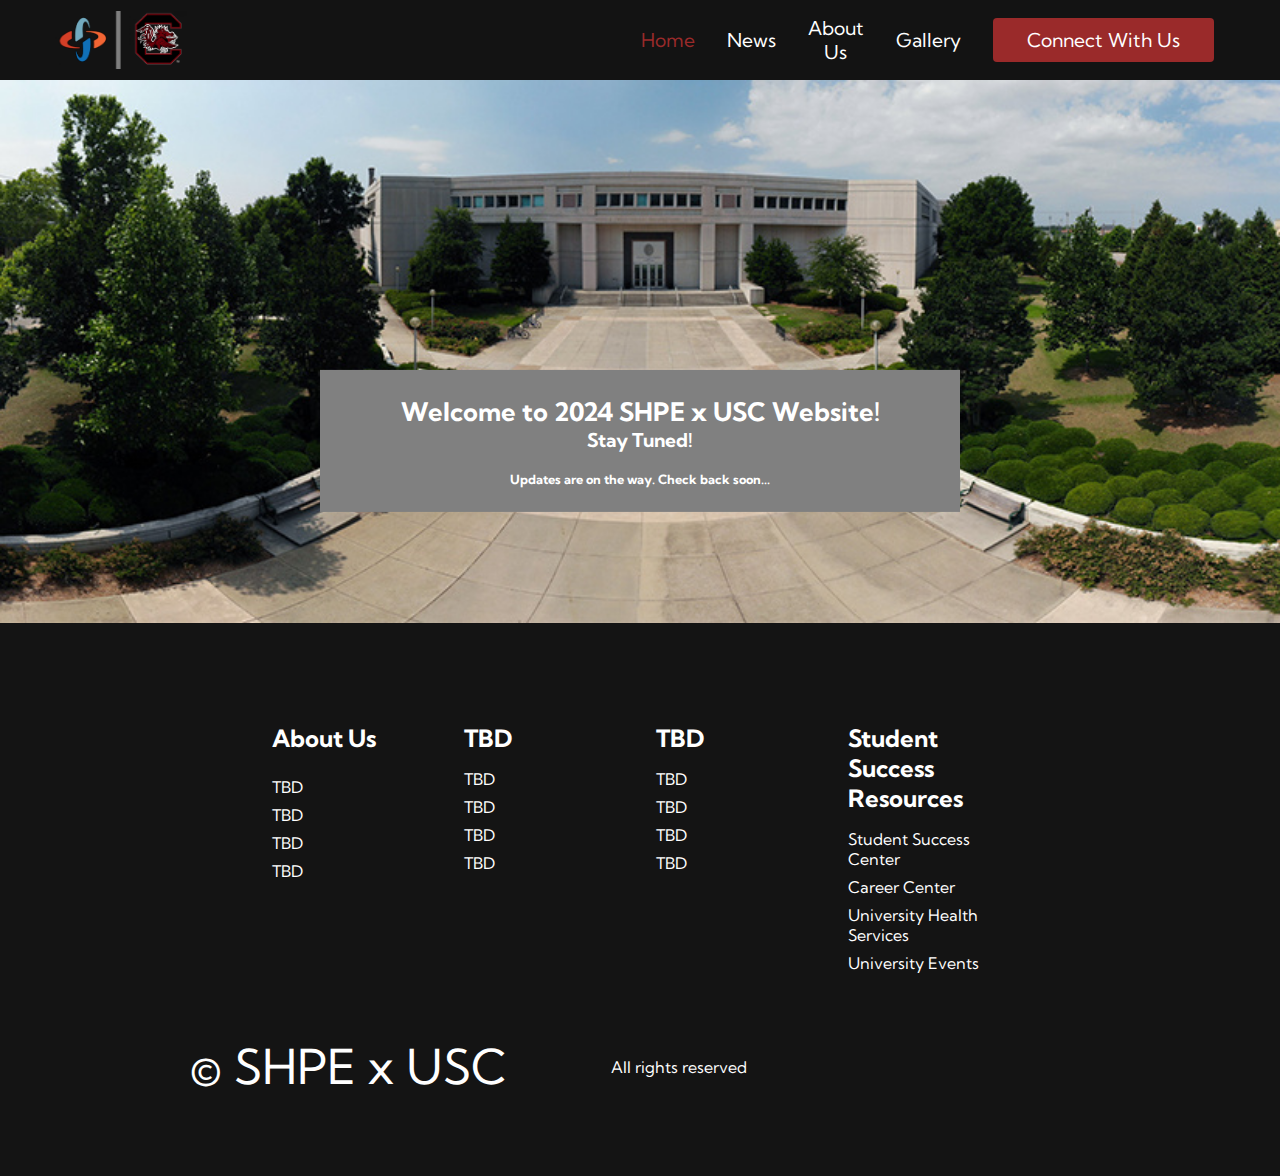
<file: index.html>
<!-------------------------------------->
<!--         SHPE USC Website         -->
<!--                                  -->
<!-- Created By: Pushpendra Shekhawat -->
<!--      Copyright @ 07/31/2024      -->
<!-------------------------------------->

<!DOCTYPE html>
<html lang="en">
<head>
    <meta charset="UTF-8">
    <meta name="viewport" content="width=device-width, initial-scale=1.0">
    <title>🐬 🐔 | SHPE USCarolina</title>
    <link rel="stylesheet" href="./styles/index_styles.css">
    <link rel="stylesheet" href="https://use.fontawesome.com/releases/v5.14.0/css/all.css"
      integrity="sha384-HzLeBuhoNPvSl5KYnjx0BT+WB0QEEqLprO+NBkkk5gbc67FTaL7XIGa2w1L0Xbgc"
      crossorigin="anonymous"/>
    <link href="https://fonts.googleapis.com/css2?family=Kumbh+Sans:wght@400;700&display=swap"
      rel="stylesheet"/>
</head>
<body>
    <!-- Navigation Bar and Menu Section -->
    <nav class="navbar">
        <div class="navbar__container">
            <a href="./" id="navbar__logo">
            <img src="./images/logo.png"></a>
            <div class="navbar__toggle" id="mobile-menu">
                <span class="bar"></span>
                <span class="bar"></span>
                <span class="bar"></span>
            </div>
            <ul class="navbar__menu">
                <li class="navbar__item">
                    <a href="/index.html" class="navbarcurrent__links"> Home </a>
                </li>
                <li class="navbar__item">
                    <a href="/news.html" class="navbar__links"> News </a>
                </li>
                <li class="navbar__item">
                    <a href="/aboutus.html" class="navbar__links"> About Us </a>
                </li>
                <li class="navbar__item">
                    <a href="/gallery.html" class="navbar__links"> Gallery </a>
                </li>
                <li class="navbar__btn">
                    <a href="/" class="button"> Connect With Us</a>
                </li>
            </ul>
        </div>
    </nav>
    <script src="app.js"></script>
    <!-- Main Section -->
    <div class="main">
        <div class="main__img--container">
            <div class="image__box">
              <img src="./images/swgn_day.jpg" id="main__img">
              <div class="box__content_grey">
                <h1>Welcome to 2024 SHPE x USC Website!</h1>
                <h2>Stay Tuned!</h2>
                <h3>&nbsp;</h3>
                <h4>Updates are on the way. Check back soon...</h4>
              </div>
            </div>
        </div>
    </div>
    <!-- Footer Section -->
    <div class="footer__container">
        <div class="footer__links">
          <div class="footer__link--wrapper">
            <div class="footer__link--items">
              <h2>About Us</h2>
                <a href="/"></a>
                <a href="/">TBD</a>
                <a href="/">TBD</a>
                <a href="/">TBD</a>
                <a href="/">TBD</a>
            </div>
            <div class="footer__link--items">
              <h2>TBD</h2>
                <a href="/">TBD</a>
                <a href="/">TBD</a>
                <a href="/">TBD</a>
                <a href="/">TBD</a>
            </div>
          </div>
          <div class="footer__link--wrapper">
            <div class="footer__link--items">
              <h2>TBD</h2>
              <a href="/">TBD</a>
              <a href="/">TBD</a>
              <a href="/">TBD</a>
              <a href="/">TBD</a>
            </div>
            <div class="footer__link--items">
              <h2>Student Success Resources</h2>
              <a href="https://sc.edu/about/offices_and_divisions/student_success_center/index.php">Student Success Center</a> 
              <a href="https://sc.edu/about/offices_and_divisions/career_center/index.php">Career Center</a>
              <a href="https://sc.edu/about/offices_and_divisions/health_services/index.php">University Health Services</a>
              <a href="https://sc.edu/calendar/uofsc/welcome-events.php">University Events</a>
            </div>
          </div>
        </div>
        <section class="social__media">
          <div class="social__media--wrap">
            <div class="footer__logo">
              <a href="/" id="footer__logo"><i class=""></i>© SHPE x USC</a>
            </div>
            <p class="website__rights">All rights reserved</p>
            <div class="social__icons">
              <!--
              <a
                class="social__icon--link"
                href="/"
                target="_blank"
                aria-label="Facebook"
              >
                <i class="fab fa-facebook"></i>
              </a> -->
              <a
                class="social__icon--link"
                href="https://www.instagram.com/shpe_uscarolina/?hl=en"
                target="_blank"
                aria-label="Instagram"
              >
                <i class="fab fa-instagram"></i>
              </a>
              <!--
              <a
                class="social__icon--link"
                href="/"
                target="_blank"
                aria-label="Youtube"
              >
                <i class="fab fa-youtube"></i>
              </a>
              <a
                class="social__icon--link"
                href="/"
                target="_blank"
                aria-label="Twitter"
              >
                <i class="fab fa-twitter"></i>
              </a>
              <a
                class="social__icon--link"
                href="/"
                target="_blank"
                aria-label="LinkedIn"
              >
                <i class="fab fa-linkedin"></i>
              </a>
            -->
            </div>
          </div>
        </section>
      </div>
      <script src="app.js"></script>
    </body>
  </html>
</file>
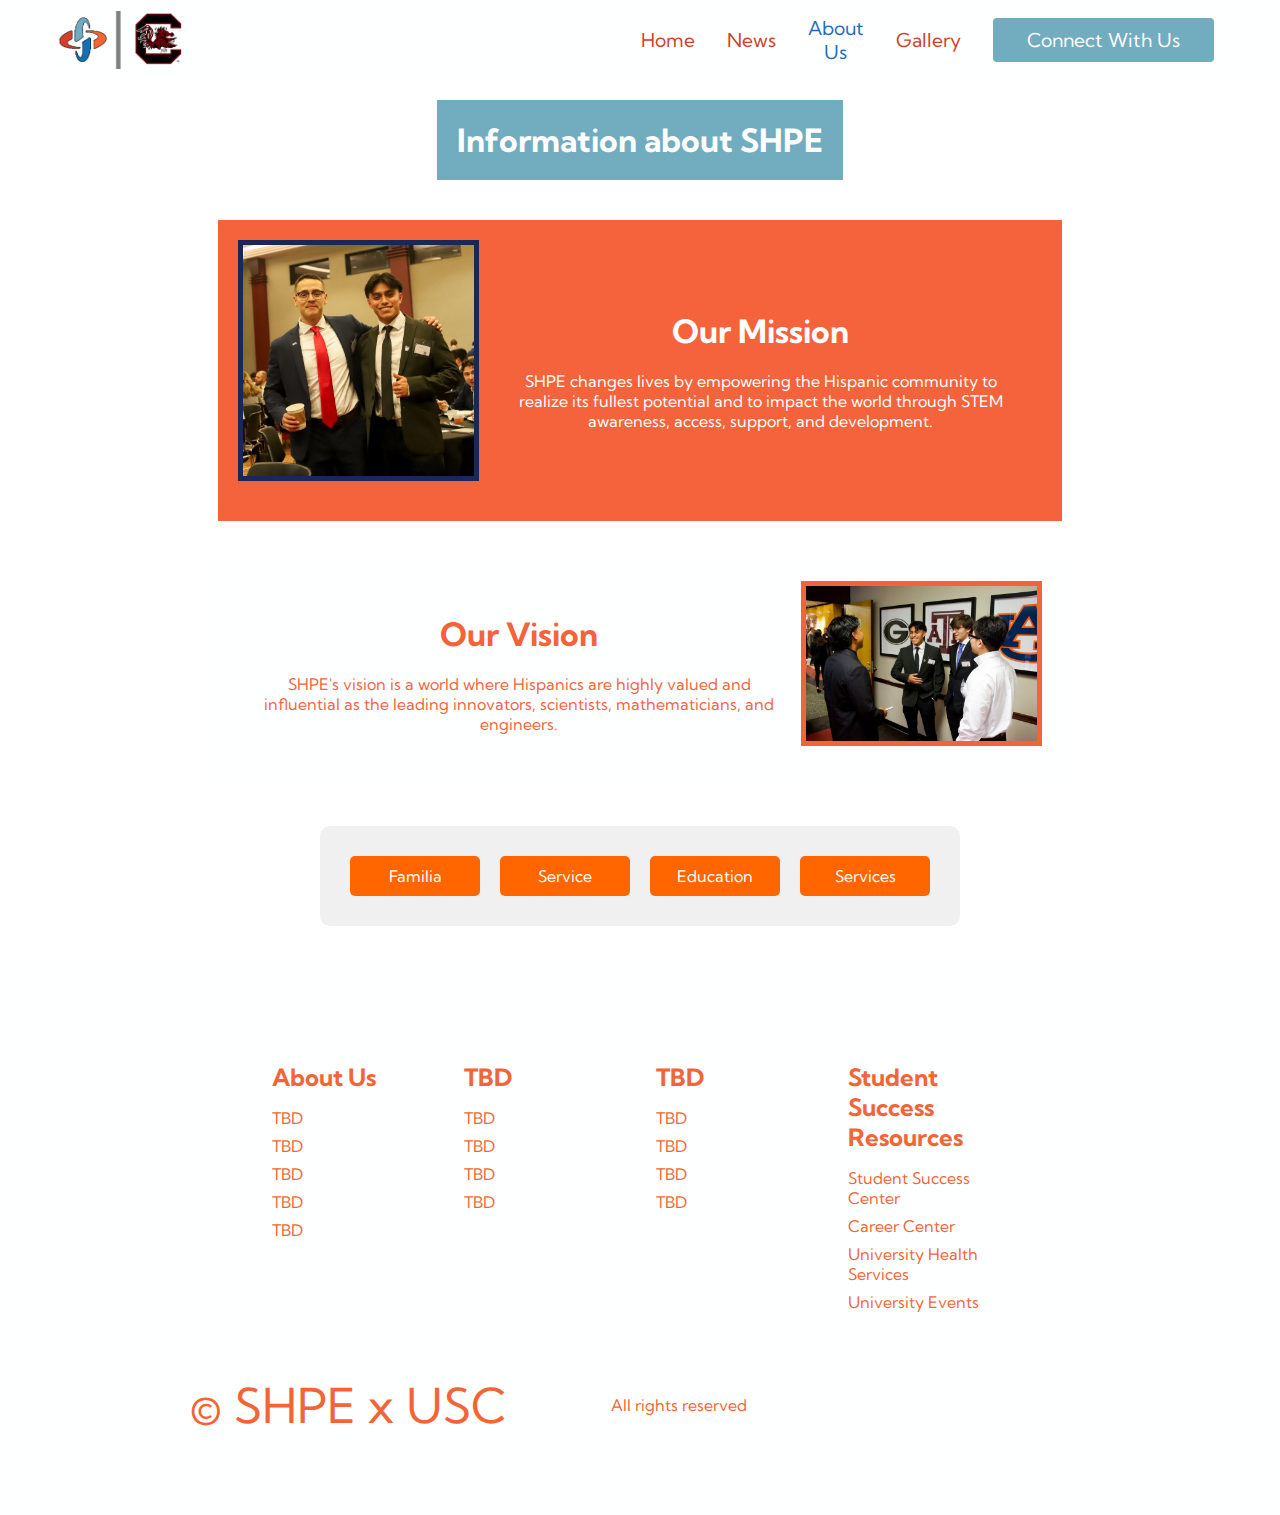
<file: aboutus.html>
<!-------------------------------------->
<!--         SHPE USC Website         -->
<!--                                  -->
<!-- Created By: Pushpendra Shekhawat -->
<!--      Copyright @ 07/31/2024      -->
<!-------------------------------------->

<!DOCTYPE html>
<html lang="en">
<head>
    <meta charset="UTF-8">
    <meta name="viewport" content="width=device-width, initial-scale=1.0">
    <title>🐬 🐔 | SHPE USCarolina</title>
    <link rel="stylesheet" href="./styles/aboutus_styles.css">
    <link rel="stylesheet" href="https://use.fontawesome.com/releases/v5.14.0/css/all.css"
      integrity="sha384-HzLeBuhoNPvSl5KYnjx0BT+WB0QEEqLprO+NBkkk5gbc67FTaL7XIGa2w1L0Xbgc"
      crossorigin="anonymous"/>
    <link href="https://fonts.googleapis.com/css2?family=Kumbh+Sans:wght@400;700&display=swap"
      rel="stylesheet"/>
</head>
<body class="background-image">
    <!-- Navigation Bar and Menu Section -->
    <nav class="navbar">
        <div class="navbar__container">
            <a href="https://pushpendrasshekhawat.github.io/SHPEUSCdemo.github.io/" id="navbar__logo">
            <img src="./images/logo_white.png"></a>
            <div class="navbar__toggle" id="mobile-menu">
                <span class="bar"></span>
                <span class="bar"></span>
                <span class="bar"></span>
            </div>
            <ul class="navbar__menu">
                <li class="navbar__current">
                    <a href="/index.html" class="navbar__links"> Home </a>
                </li>
                <li class="navbar__item">
                    <a href="/news.html" class="navbar__links"> News </a>
                </li>
                <li class="navbar__item">
                    <a href="/aboutus.html" class="navbarcurrent__links"> About Us </a>
                </li>
                <li class="navbar__item">
                    <a href="/gallery.html" class="navbar__links"> Gallery </a>
                </li>
                <li class="navbar__btn">
                    <a href="/" class="button"> Connect With Us</a>
                </li>
            </ul>
        </div>
    </nav>
    <script src="app.js"></script>
    <!-- Main Section -->
    <div class="main clearfix">
      <div class="box__content_dark_blue">
          <h1 class="centered">Information about SHPE</h1>
      </div>
      <div class="box__content_orange">
          <div class="box__content_inner">
              <img src="./images/mission.jpg" alt="Mission Image">
              <div class="text-content">
                  <h1 class="centered">Our Mission</h1>
                  <p>SHPE changes lives by empowering the Hispanic community to
                     realize its fullest potential and to impact the world through STEM
                     awareness, access, support, and development.
              </div>
          </div>
      </div>
      <div class="box__content_white alternate">
        <div class="box__content_inner">
            <div class="text-content">
                <h1 class="centered">Our Vision</h1>
                <p>SHPE's vision is a world where Hispanics are highly valued and
                   influential as the leading innovators, scientists, mathematicians, and
                   engineers.</p>
            </div>
            <img src="./images/vision.jpg" alt="Vision Image">
        </div>
      </div>
      <div class="box__content_links">
        <div class="clickable" id="clickable1">Familia</div>
        <div class="content" id="content1">
            <p>We take responsibility for our collective strength and passion by developing communities, building a diverse and inclusive membership, and challenging each other to be our best.</p>
        </div>
        <div class="clickable" id="clickable2">Service</div>
        <div class="content" id="content2">
            <p>Content for Service</p>
        </div>
        <div class="clickable" id="clickable3">Education</div>
        <div class="content" id="content3">
            <p>Content for Education</p>
        </div>
        <div class="clickable" id="clickable4">Services</div>
        <div class="content" id="content4">
            <p>Content for Services</p>
        </div>
      </div>
    </div>
    <!-- Footer Section -->
    <div class="footer__container">
        <div class="footer__links">
          <div class="footer__link--wrapper">
            <div class="footer__link--items">
              <h2>About Us</h2>
                <a href="/">TBD</a>
                <a href="/">TBD</a>
                <a href="/">TBD</a>
                <a href="/">TBD</a>
                <a href="/">TBD</a>
            </div>
            <div class="footer__link--items">
              <h2>TBD</h2>
                <a href="/">TBD</a>
                <a href="/">TBD</a>
                <a href="/">TBD</a>
                <a href="/">TBD</a>
            </div>
          </div>
          <div class="footer__link--wrapper">
            <div class="footer__link--items">
              <h2>TBD</h2>
              <a href="/">TBD</a>
              <a href="/">TBD</a>
              <a href="/">TBD</a>
              <a href="/">TBD</a>
            </div>
            <div class="footer__link--items">
              <h2>Student Success Resources</h2>
              <a href="https://sc.edu/about/offices_and_divisions/student_success_center/index.php">Student Success Center</a> 
              <a href="https://sc.edu/about/offices_and_divisions/career_center/index.php">Career Center</a>
              <a href="https://sc.edu/about/offices_and_divisions/health_services/index.php">University Health Services</a>
              <a href="https://sc.edu/calendar/uofsc/welcome-events.php">University Events</a>
            </div>
          </div>
        </div>
        <section class="social__media">
          <div class="social__media--wrap">
            <div class="footer__logo">
              <a href="/" id="footer__logo"><i class=""></i>© SHPE x USC</a>
            </div>
            <p class="website__rights">All rights reserved</p>
            <div class="social__icons">
              <a
                class="social__icon--link"
                href="https://www.instagram.com/shpe_uscarolina/?hl=en"
                target="_blank"
                aria-label="Instagram"
              >
                <i class="fab fa-instagram"></i>
              </a>
            </div>
          </div>
        </section>
      </div>
      <script src="app.js"></script>
    </body>
  </html>
</file>
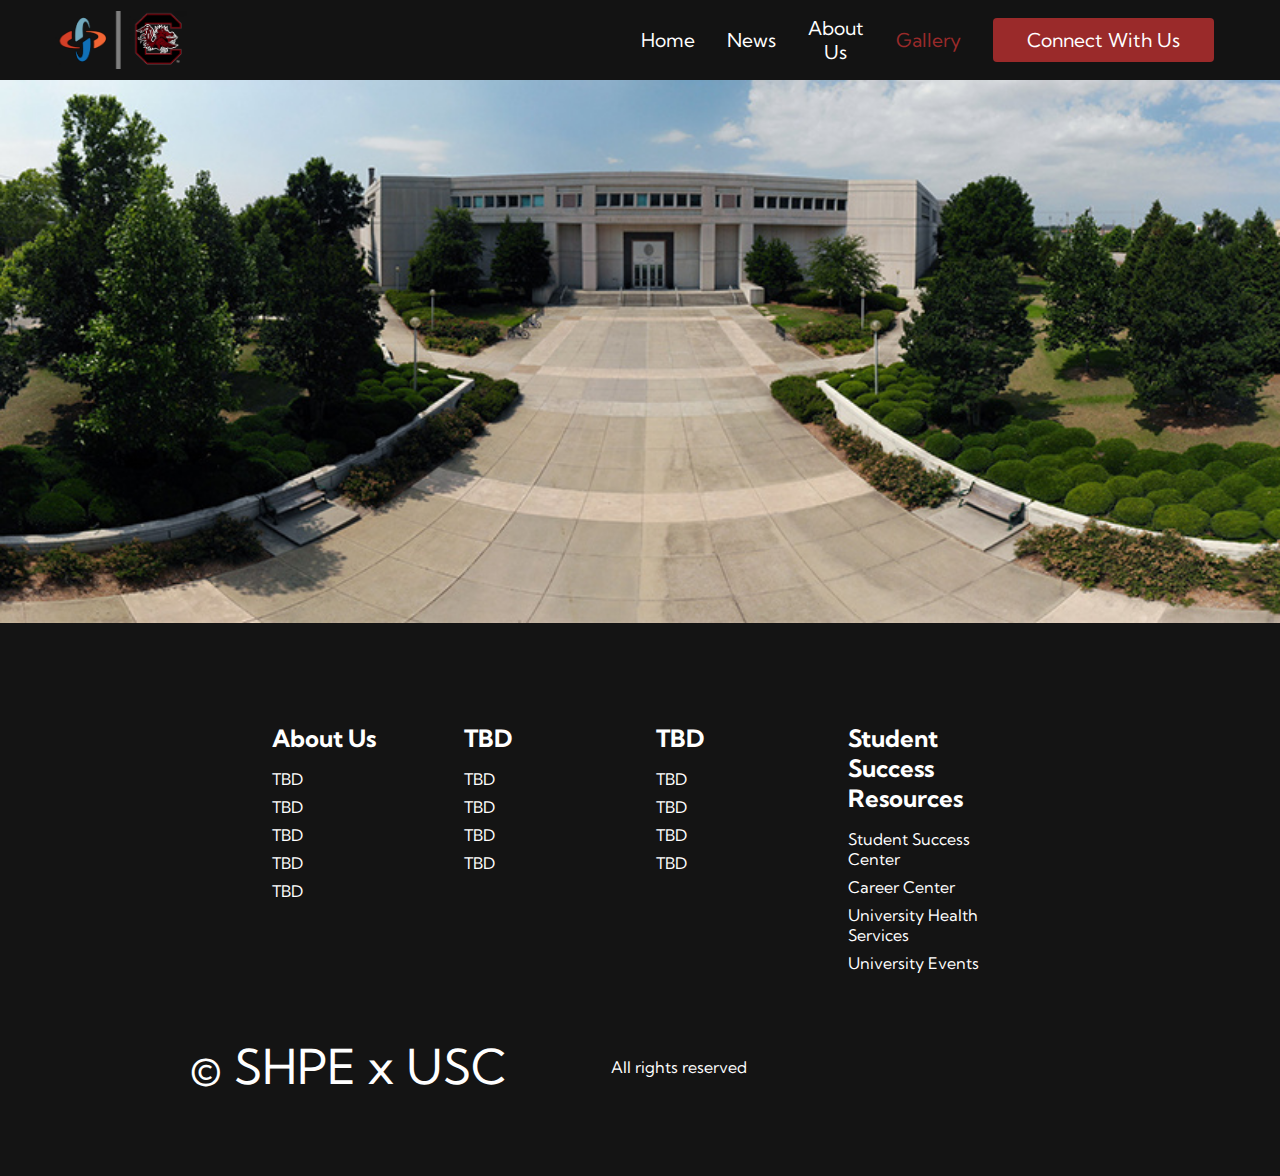
<file: gallery.html>
<!-------------------------------------->
<!--         SHPE USC Website         -->
<!--                                  -->
<!-- Created By: Pushpendra Shekhawat -->
<!--      Copyright @ 07/31/2024      -->
<!-------------------------------------->

<!DOCTYPE html>
<html lang="en">
<head>
    <meta charset="UTF-8">
    <meta name="viewport" content="width=device-width, initial-scale=1.0">
    <title>🐬 🐔 | SHPE USCarolina</title>
    <link rel="stylesheet" href="./styles/gallery_styles.css">
    <link rel="stylesheet" href="https://use.fontawesome.com/releases/v5.14.0/css/all.css"
      integrity="sha384-HzLeBuhoNPvSl5KYnjx0BT+WB0QEEqLprO+NBkkk5gbc67FTaL7XIGa2w1L0Xbgc"
      crossorigin="anonymous"/>
    <link href="https://fonts.googleapis.com/css2?family=Kumbh+Sans:wght@400;700&display=swap"
      rel="stylesheet"/>
</head>
<body>
    <!-- Navigation Bar and Menu Section -->
    <nav class="navbar">
        <div class="navbar__container">
            <a href="https://pushpendrasshekhawat.github.io/SHPEUSCdemo.github.io/" id="navbar__logo">
            <img src="./images/logo.png"></a>
            <div class="navbar__toggle" id="mobile-menu">
                <span class="bar"></span>
                <span class="bar"></span>
                <span class="bar"></span>
            </div>
            <ul class="navbar__menu">
                <li class="navbar__item">
                    <a href="/index.html" class="navbar__links"> Home </a>
                </li>
                <li class="navbar__item">
                    <a href="/news.html" class="navbar__links"> News </a>
                </li>
                <li class="navbar__item">
                    <a href="/aboutus.html" class="navbar__links"> About Us </a>
                </li>
                <li class="navbar__item">
                    <a href="/gallery.html" class="navbarcurrent__links"> Gallery </a>
                </li>
                <li class="navbar__btn">
                    <a href="/" class="button"> Connect With Us</a>
                </li>
            </ul>
        </div>
    </nav>
    <script src="app.js"></script>
    <!-- Main Section -->
    <div class="main">
        <div class="main__img--container">
            <img src="./images/swgn_day.jpg" id="main__img">
        </div>
    </div>
    <!-- Footer Section -->
    <div class="footer__container">
        <div class="footer__links">
          <div class="footer__link--wrapper">
            <div class="footer__link--items">
              <h2>About Us</h2>
                <a href="/">TBD</a>
                <a href="/">TBD</a>
                <a href="/">TBD</a>
                <a href="/">TBD</a>
                <a href="/">TBD</a>
            </div>
            <div class="footer__link--items">
              <h2>TBD</h2>
                <a href="/">TBD</a>
                <a href="/">TBD</a>
                <a href="/">TBD</a>
                <a href="/">TBD</a>
            </div>
          </div>
          <div class="footer__link--wrapper">
            <div class="footer__link--items">
              <h2>TBD</h2>
              <a href="/">TBD</a>
              <a href="/">TBD</a>
              <a href="/">TBD</a>
              <a href="/">TBD</a>
            </div>
            <div class="footer__link--items">
              <h2>Student Success Resources</h2>
              <a href="https://sc.edu/about/offices_and_divisions/student_success_center/index.php">Student Success Center</a> 
              <a href="https://sc.edu/about/offices_and_divisions/career_center/index.php">Career Center</a>
              <a href="https://sc.edu/about/offices_and_divisions/health_services/index.php">University Health Services</a>
              <a href="https://sc.edu/calendar/uofsc/welcome-events.php">University Events</a>
            </div>
          </div>
        </div>
        <section class="social__media">
          <div class="social__media--wrap">
            <div class="footer__logo">
              <a href="/" id="footer__logo"><i class=""></i>© SHPE x USC</a>
            </div>
            <p class="website__rights">All rights reserved</p>
            <div class="social__icons">
              <!--
              <a
                class="social__icon--link"
                href="/"
                target="_blank"
                aria-label="Facebook"
              >
                <i class="fab fa-facebook"></i>
              </a> -->
              <a
                class="social__icon--link"
                href="https://www.instagram.com/shpe_uscarolina/?hl=en"
                target="_blank"
                aria-label="Instagram"
              >
                <i class="fab fa-instagram"></i>
              </a>
              <!--
              <a
                class="social__icon--link"
                href="/"
                target="_blank"
                aria-label="Youtube"
              >
                <i class="fab fa-youtube"></i>
              </a>
              <a
                class="social__icon--link"
                href="/"
                target="_blank"
                aria-label="Twitter"
              >
                <i class="fab fa-twitter"></i>
              </a>
              <a
                class="social__icon--link"
                href="/"
                target="_blank"
                aria-label="LinkedIn"
              >
                <i class="fab fa-linkedin"></i>
              </a>
              -->
            </div>
          </div>
        </section>
      </div>
      <script src="app.js"></script>
    </body>
  </html>
</file>
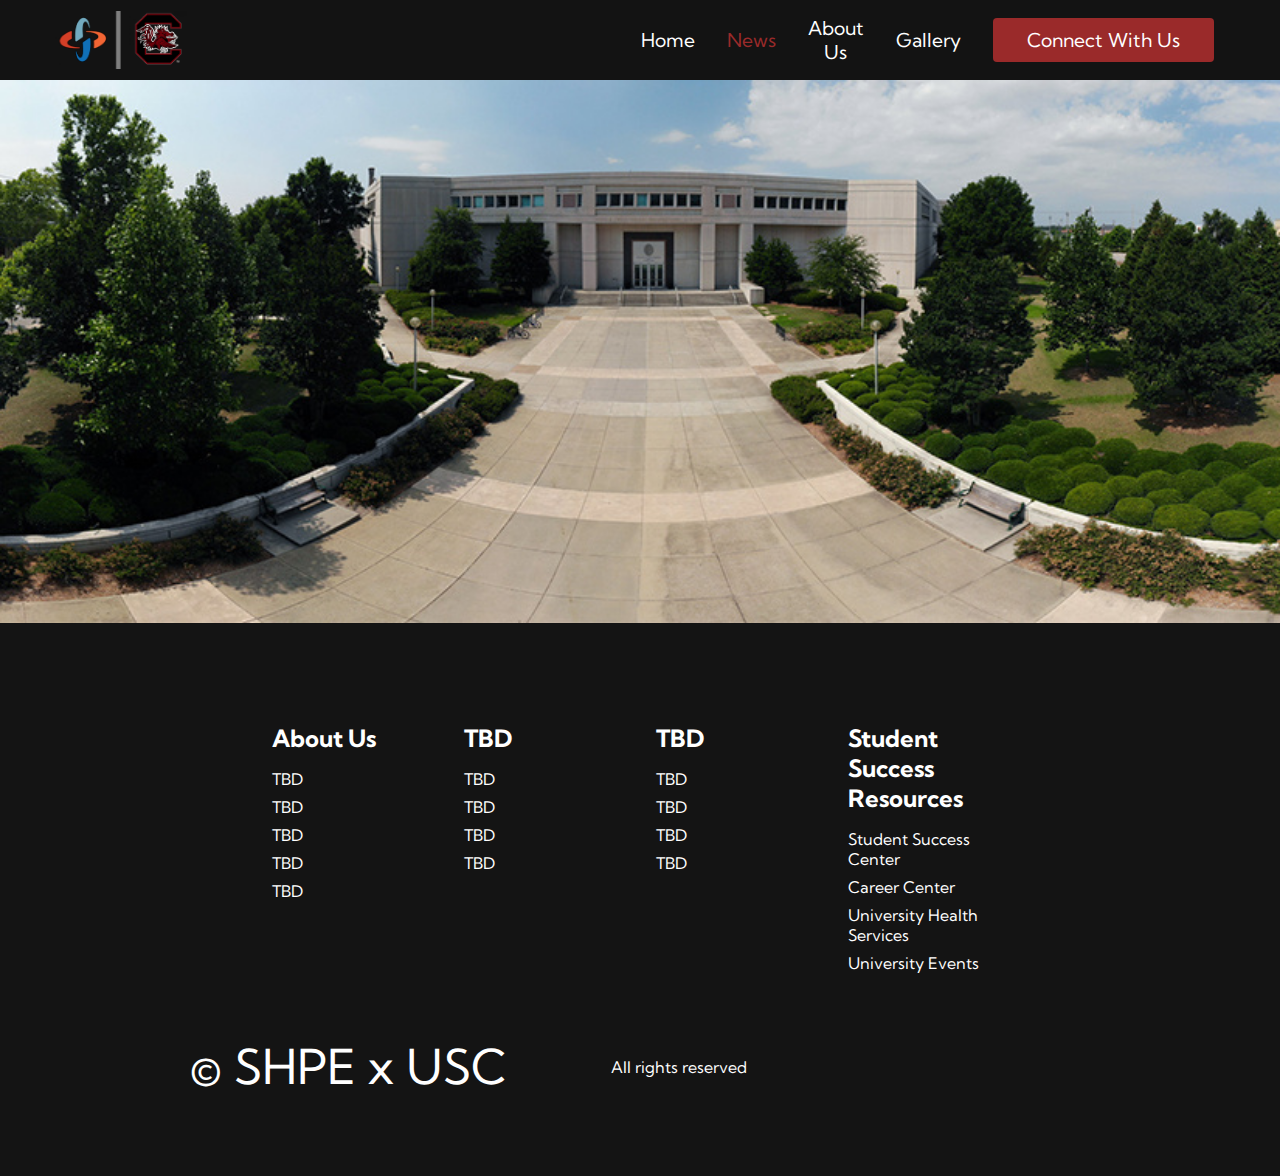
<file: news.html>
<!-------------------------------------->
<!--         SHPE USC Website         -->
<!--                                  -->
<!-- Created By: Pushpendra Shekhawat -->
<!--      Copyright @ 07/31/2024      -->
<!-------------------------------------->

<!DOCTYPE html>
<html lang="en">
<head>
    <meta charset="UTF-8">
    <meta name="viewport" content="width=device-width, initial-scale=1.0">
    <title>🐬 🐔 | SHPE USCarolina</title>
    <link rel="stylesheet" href="./styles/news_styles.css">
    <link rel="stylesheet" href="https://use.fontawesome.com/releases/v5.14.0/css/all.css"
      integrity="sha384-HzLeBuhoNPvSl5KYnjx0BT+WB0QEEqLprO+NBkkk5gbc67FTaL7XIGa2w1L0Xbgc"
      crossorigin="anonymous"/>
    <link href="https://fonts.googleapis.com/css2?family=Kumbh+Sans:wght@400;700&display=swap"
      rel="stylesheet"/>
</head>
<body>
    <!-- Navigation Bar and Menu Section -->
    <nav class="navbar">
        <div class="navbar__container">
            <a href="https://pushpendrasshekhawat.github.io/SHPEUSCdemo.github.io/" id="navbar__logo">
            <img src="./images/logo.png"></a>
            <div class="navbar__toggle" id="mobile-menu">
                <span class="bar"></span>
                <span class="bar"></span>
                <span class="bar"></span>
            </div>
            <ul class="navbar__menu">
                <li class="navbar__item">
                    <a href="/index.html" class="navbar__links"> Home </a>
                </li>
                <li class="navbar__item">
                    <a href="/news.html" class="navbarcurrent__links"> News </a>
                </li>
                <li class="navbar__item">
                    <a href="/aboutus.html" class="navbar__links"> About Us </a>
                </li>
                <li class="navbar__item">
                    <a href="/gallery.html" class="navbar__links"> Gallery </a>
                </li>
                <li class="navbar__btn">
                    <a href="/" class="button"> Connect With Us</a>
                </li>
            </ul>
        </div>
    </nav>
    <script src="app.js"></script>
    <!-- Main Section -->
    <div class="main">
        <div class="main__img--container">
            <img src="./images/swgn_day.jpg" id="main__img">
        </div>
    </div>
    <!-- Footer Section -->
    <div class="footer__container">
        <div class="footer__links">
          <div class="footer__link--wrapper">
            <div class="footer__link--items">
              <h2>About Us</h2>
                <a href="/">TBD</a>
                <a href="/">TBD</a>
                <a href="/">TBD</a>
                <a href="/">TBD</a>
                <a href="/">TBD</a>
            </div>
            <div class="footer__link--items">
              <h2>TBD</h2>
                <a href="/">TBD</a>
                <a href="/">TBD</a>
                <a href="/">TBD</a>
                <a href="/">TBD</a>
            </div>
          </div>
          <div class="footer__link--wrapper">
            <div class="footer__link--items">
              <h2>TBD</h2>
              <a href="/">TBD</a>
              <a href="/">TBD</a>
              <a href="/">TBD</a>
              <a href="/">TBD</a>
            </div>
            <div class="footer__link--items">
              <h2>Student Success Resources</h2>
              <a href="https://sc.edu/about/offices_and_divisions/student_success_center/index.php">Student Success Center</a> 
              <a href="https://sc.edu/about/offices_and_divisions/career_center/index.php">Career Center</a>
              <a href="https://sc.edu/about/offices_and_divisions/health_services/index.php">University Health Services</a>
              <a href="https://sc.edu/calendar/uofsc/welcome-events.php">University Events</a>
            </div>
          </div>
        </div>
        <section class="social__media">
          <div class="social__media--wrap">
            <div class="footer__logo">
              <a href="/" id="footer__logo"><i class=""></i>© SHPE x USC</a>
            </div>
            <p class="website__rights">All rights reserved</p>
            <div class="social__icons">
              <!--
              <a
                class="social__icon--link"
                href="/"
                target="_blank"
                aria-label="Facebook"
              >
                <i class="fab fa-facebook"></i>
              </a> -->
              <a
                class="social__icon--link"
                href="https://www.instagram.com/shpe_uscarolina/?hl=en"
                target="_blank"
                aria-label="Instagram"
              >
                <i class="fab fa-instagram"></i>
              </a>
              <!--
              <a
                class="social__icon--link"
                href="/"
                target="_blank"
                aria-label="Youtube"
              >
                <i class="fab fa-youtube"></i>
              </a>
              <a
                class="social__icon--link"
                href="/"
                target="_blank"
                aria-label="Twitter"
              >
                <i class="fab fa-twitter"></i>
              </a>
              <a
                class="social__icon--link"
                href="/"
                target="_blank"
                aria-label="LinkedIn"
              >
                <i class="fab fa-linkedin"></i>
              </a>
              -->
            </div>
          </div>
        </section>
      </div>
      <script src="app.js"></script>
    </body>
  </html>
</file>
<file: styles/index_styles.css>
/***         SHPE USC Website         ***/
/***                                  ***/
/*** Created By: Pushpendra Shekhawat ***/
/***      Copyright @ 07/31/2024      ***/

* {
    box-sizing: border-box;
    margin: 0;
    padding: 0;
    font-family: 'Kumbh Sans', sans-serif;
  }
  
  .navbar {
    background: #131313;
    height: 80px;
    display: flex;
    justify-content: center;
    align-items: center;
    font-size: 1.2rem;
    position: sticky;
    top: 0;
    z-index: 999;
  }
  
  .navbar__container {
    display: flex;
    justify-content: space-between;
    height: 80px;
    z-index: 1;
    width: 100%;
    max-width: 1300px;
    margin-right: auto;
    margin-left: auto;
    padding-right: 50px;
    padding-left: 50px;
  }
  
  #navbar__logo {
    background-color: #9a2a2a;
    background-image: linear-gradient(to top, #ffffff 0%, #ffb199 100%);
    background-size: 1px;
    img {
        max-width: 85%;
        max-height: 85%;
    }
    -webkit-background-clip: text;
    -moz-background-clip: text;
    background-clip: text;
    -webkit-text-fill-color: transparent;
    -moz-text-fill-color: transparent;
    display: flex;
    align-items: center;
    cursor: pointer;
    text-decoration: none;
    font-size: 2rem;
    
  }
  
  .fa-gem {
    margin-right: 0.5rem;
  }
  
  .navbar__menu {
    display: flex;
    align-items: center;
    list-style: none;
    text-align: center;
  }

  .navbar__item {
    height: 80px;
  }
  
  .navbar__links {
    color: #fff;
    display: flex;
    align-items: center;
    justify-content: center;
    text-decoration: none;
    padding: 0 1rem;
    height: 100%;
  }

  .navbarcurrent__links {
    color: #9a2a2a;
    display: flex;
    align-items: center;
    justify-content: center;
    text-decoration: none;
    padding: 0 1rem;
    height: 100%;
  }
  
  .navbar__btn {
    display: flex;
    justify-content: center;
    align-items: center;
    padding: 0 1rem;
    width: 100%;
  }
  
  .button {
    display: flex;
    justify-content: center;
    align-items: center;
    text-decoration: none;
    padding: 10px 20px;
    height: 100%;
    width: 100%;
    border: none;
    outline: none;
    border-radius: 4px;
    background: #9a2a2a;
    color: #fff;
  }
  
  .button:hover {
    background: #131313;
    color: #9a2a2a;
    transition: all 0.3s ease;
  }
  
  .navbar__links:hover {
    color: #9a2a2a;
    transition: all 0.3s ease;
  }

  .navbarcurrent__links:hover {
    color: #808080;
    transition: all 0.3s ease;
  }
  
  @media screen and (max-width: 960px) {
    .navbar__container {
      display: flex;
      justify-content: space-between;
      height: 80px;
      z-index: 1;
      width: 100%;
      max-width: 1300px;
      padding: 0;
    }
  
    .navbar__menu {
      display: grid;
      grid-template-columns: auto;
      margin: 0;
      width: 100%;
      position: absolute;
      top: -1000px;
      opacity: 1;
      transition: all 0.5s ease;
      height: 50vh;
      z-index: -1;
    }
  
    .navbar__menu.active {
      background: #131313;
      top: 100%;
      opacity: 1;
      transition: all 0.5s ease;
      z-index: 99;
      height: auto;
      font-size: 1.6rem;
    }
  
    #navbar__logo {
      padding-left: 25px;
    }
  
    .navbar__toggle .bar {
      width: 25px;
      height: 3px;
      margin: 5px auto;
      transition: all 0.3s ease-in-out;
      background: #fff;
    }
  
    .navbar__item {
      width: 100%;
    }
  
    .navbar__links {
      text-align: center;
      padding: 2rem;
      width: 100%;
      display: table;
    }
  
    .navbar__btn {
      padding-bottom: 2rem;
    }
  
    .button {
      display: flex;
      justify-content: center;
      align-items: center;
      width: 80%;
      height: 80px;
      margin: 0;
    }
  
    #mobile-menu {
      position: absolute;
      top: 20%;
      right: 5%;
      transform: translate(5%, 20%);
    }
  
    .navbar__toggle .bar {
      display: block;
      cursor: pointer;
    }
  
    #mobile-menu.is-active .bar:nth-child(2) {
      opacity: 0;
    }
  
    #mobile-menu.is-active .bar:nth-child(1) {
      transform: translateY(8px) rotate(45deg);
    }
  
    #mobile-menu.is-active .bar:nth-child(3) {
      transform: translateY(-8px) rotate(-45deg);
    }
  }
  
  /* Main Content CSS */
  .main {
    background-color: #141414;
  }

  .main_aboutus {
    background-color: #1a2857;
  }

  .main__container {
    display: grid;
    grid-template-columns: 1fr 1fr;
    align-items: center;
    justify-self: center;
    margin: 0 auto;
    height: 90vh;
    background-color: #131313;
    z-index: 1;
    width: 100%;
    max-width: 1300px;
    padding-right: 50px;
    padding-left: 50px;
  }
  
  .main__content {
    color: #fff;
    width: 100%;
  }
  
  .main__content h1 {
    font-size: 4rem;
    background-color: #ff8177;
    background-image: linear-gradient(to top, #ff0844 0%, #ffb199 100%);
    background-size: 100%;
    -webkit-background-clip: text;
    -moz-background-clip: text;
    -webkit-text-fill-color: transparent;
    -moz-text-fill-color: transparent;
  }
  
  .main__content h2 {
    font-size: 4rem;
    margin-top: 10px;
    background-color: #ff8177;
    background-image: linear-gradient(-20deg, #b721ff 0%, #21d4fd 100%);
    background-size: 100%;
    -webkit-background-clip: text;
    -moz-background-clip: text;
    -webkit-text-fill-color: transparent;
    -moz-text-fill-color: transparent;
  }
  
  .main__content p {
    margin-top: 1rem;
    font-size: 2rem;
    font-weight: 700;
  }
  
  .main__btn {
    font-size: 1rem;
    background-image: linear-gradient(to top, #f77062 0%, #fe5196 100%);
    padding: 14px 32px;
    border: none;
    border-radius: 4px;
    color: #fff;
    margin-top: 2rem;
    cursor: pointer;
    position: relative;
    transition: all 0.35s;
    outline: none;
  }
  
  .main__btn a {
    position: relative;
    z-index: 2;
    color: #fff;
    text-decoration: none;
  }
  
  .main__btn:after {
    position: absolute;
    content: '';
    top: 0;
    left: 0;
    width: 0;
    height: 100%;
    background: #4837ff;
    transition: all 0.35s;
    border-radius: 4px;
  }
  
  .main__btn:hover {
    color: #fff;
  }
  
  .main__btn:hover:after {
    width: 100%;
  }
  
  .main__img--container {
    text-align: center;
    width: 100%;
    height: auto;
  }
  
  #main__img {
    height: 50%;
    width: 100%;
  }
  
  /* Mobile Responsive */
  @media screen and (max-width: 768px) {
    .main__container {
      display: grid;
      grid-template-columns: auto;
      align-items: center;
      justify-self: center;
      width: 100%;
      margin: 0 auto;
      height: 90vh;
    }
  
    .main__content {
      text-align: center;
      margin-bottom: 4rem;
    }
  
    .main__content h1 {
      font-size: 2.5rem;
      margin-top: 2rem;
    }
  
    .main__content h2 {
      font-size: 3rem;
    }
  
    .main__content p {
      margin-top: 1rem;
      font-size: 1.5rem;
    }
  }
  
  @media screen and (max-width: 480px) {
    .main__content h1 {
      font-size: 2rem;
      margin-top: 3rem;
    }
  
    .main__content h2 {
      font-size: 2rem;
    }
  
    .main__content p {
      margin-top: 2rem;
      font-size: 1.5rem;
    }
  
    .main__btn {
      padding: 12px 36px;
      margin: 2.5rem 0;
    }
  }

  /* Footer CSS */
  .footer__container {
    background-color: #141414;
    padding: 5rem 0;
    display: flex;
    flex-direction: column;
    justify-content: center;
    align-items: center;
  }
  
  #footer__logo {
    color: #fff;
    display: flex;
    align-items: left;
    cursor: pointer;
    text-decoration: none;
    font-size: 3rem;
  }
  #footer__logo:hover {
    color: #9a2a2a;
    transition: ease 0.3s;
  }
  
  .footer__links {
    width: 100%;
    max-width: 1000px;
    display: flex;
    justify-content: center;
  }
  
  .footer__link--wrapper {
    display: flex;
  }
  
  .footer__link--items {
    display: flex;
    flex-direction: column;
    align-items: flex-start;
    margin: 16px;
    text-align: left;
    width: 160px;
    box-sizing: border-box;
  }
  
  .footer__link--items h2 {
    margin-bottom: 16px;
  }
  
  .footer__link--items > h2 {
    color: #fff;
  }
  
  .footer__link--items a {
    color: #fff;
    text-decoration: none;
    margin-bottom: 0.5rem;
  }
  
  .footer__link--items a:hover {
    color: #9a2a2a;
    transition: 0.3s ease-out;
  }
  
  /* Social Icons */
  .social__icon--link {
    color: #fff;
    font-size: 24px;
  }

  .social__icon--link:hover {
    color: #9a2a2a;
    transition: 0.3s ease-out;
  }
  
  .social__media {
    max-width: 1000px;
    width: 100%;
  }
  
  .social__media--wrap {
    display: flex;
    justify-content: space-between;
    align-items: center;
    width: 90%;
    max-width: 1000px;
    margin: 40px auto 0 auto;
  }
  
  .social__icons {
    display: flex;
    justify-content: space-between;
    align-items: center;
    width: 240px;
  }
  
  .social__logo {
    color: #fff;
    justify-self: start;
    margin-left: 20px;
    cursor: pointer;
    text-decoration: none;
    font-size: 2rem;
    display: flex;
    align-items: center;
    margin-bottom: 16px;
  }
  
  .website__rights {
    color: #fff;
  }
  
  @media screen and (max-width: 820px) {
    .footer__links {
      padding-top: 2rem;
    }
  
    #footer__logo {
      margin-bottom: 2rem;
    }
  
    .website__rights {
      margin-bottom: 2rem;
    }
  
    .footer__link--wrapper {
      flex-direction: column;
    }
  
    .social__media--wrap {
      flex-direction: column;
    }
  }
  
  @media screen and (max-width: 480px) {
    .footer__link--items {
      margin: 0;
      padding: 10px;
      width: 100%;
    }
  }

  .image__box {
    position: relative;
  }

  .box__content_grey {
    position: absolute;
    top: 66%;
    left: 50%;
    transform: translate(-50%, -50%);
    color: white;
    text-align: center;
    background: #808080;
    padding: 2%;
    font-size: 1vw;
    width: 50%;
    size-adjust: auto;
  }
  .box__content_orange {
    position: absolute;
    top: 33%;
    left: 50%;
    transform: translate(-50%, -50%);
    color: white;
    text-align: center;
    background: #f5633c;
    padding: 2%;
    font-size: 1vw;
    width: 50%;
    size-adjust: auto;
  }
  .box__content_white {
    position: absolute;
    top: 67%;
    left: 50%;
    transform: translate(-50%, -50%);
    color: #f5633c;
    text-align: center;
    background: #f9faf5;
    padding: 2%;
    font-size: 1vw;
    width: 87.5%;
    size-adjust: auto;
  }
</file>
<file: styles/aboutus_styles.css>
/***         SHPE USC Website         ***/
/***                                  ***/
/*** Created By: Pushpendra Shekhawat ***/
/***      Copyright @ 07/31/2024      ***/

* {
  box-sizing: border-box;
  margin: 0;
  padding: 0;
  font-family: 'Kumbh Sans', sans-serif;
}

.navbar {
  background: #feffff;
  height: 80px;
  display: flex;
  justify-content: center;
  align-items: center;
  font-size: 1.2rem;
  position: sticky;
  top: 0;
  z-index: 999;
}

.navbar__container {
  display: flex;
  justify-content: space-between;
  height: 80px;
  width: 100%;
  max-width: 1300px;
  margin: 0 auto;
  padding: 0 50px;
}

#navbar__logo {
  background: linear-gradient(to top, #ffffff 0%, #ffb199 100%);
  background-size: 1px;
  -webkit-background-clip: text;
  -moz-background-clip: text;
  -webkit-text-fill-color: transparent;
  -moz-text-fill-color: transparent;
  display: flex;
  align-items: center;
  cursor: pointer;
  text-decoration: none;
  font-size: 2rem;
}

#navbar__logo img {
  max-width: 85%;
  max-height: 85%;
}

.fa-gem {
  margin-right: 0.5rem;
}

.navbar__menu {
  display: flex;
  align-items: center;
  list-style: none;
  text-align: center;
}

.navbar__item {
  height: 80px;
}

.navbar__links,
.navbarcurrent__links {
  display: flex;
  align-items: center;
  justify-content: center;
  text-decoration: none;
  padding: 0 1rem;
  height: 100%;
}

.navbar__links {
  color: #CF4129;
}

.navbarcurrent__links {
  color: #1F6DB8;
}

.navbar__btn {
  display: flex;
  justify-content: center;
  align-items: center;
  padding: 0 1rem;
  width: 100%;
}

.button {
  display: flex;
  justify-content: center;
  align-items: center;
  text-decoration: none;
  padding: 10px 20px;
  height: 100%;
  width: 100%;
  border: none;
  outline: none;
  border-radius: 4px;
  background: #72ADBF;
  color: #feffff;
  transition: all 0.3s ease;
}

.button:hover {
  background: #feffff;
  color: #72ADBF;
}

.navbar__links:hover,
.navbarcurrent__links:hover {
  transition: all 0.3s ease;
}

.navbar__links:hover {
  color: #1A2857;
}

.navbarcurrent__links:hover {
  color: #F36537;
}

@media screen and (max-width: 960px) {
  .navbar__container {
    padding: 0;
  }

  .navbar__menu {
    display: grid;
    grid-template-columns: auto;
    margin: 0;
    width: 100%;
    position: absolute;
    top: -1000px;
    opacity: 1;
    transition: all 0.5s ease;
    height: 50vh;
    z-index: -1;
  }

  .navbar__menu.active {
    background: #feffff;
    top: 100%;
    opacity: 1;
    z-index: 99;
    height: auto;
    font-size: 1.6rem;
  }

  #navbar__logo {
    padding-left: 25px;
  }

  .navbar__toggle .bar {
    width: 25px;
    height: 3px;
    margin: 5px auto;
    transition: all 0.3s ease-in-out;
    background: #F36537;
  }

  .navbar__item {
    width: 100%;
  }

  .navbar__links {
    text-align: center;
    padding: 2rem;
    width: 100%;
    display: table;
  }

  .navbar__btn {
    padding-bottom: 2rem;
  }

  .button {
    width: 80%;
    height: 80px;
    margin: 0;
  }

  #mobile-menu {
    position: absolute;
    top: 20%;
    right: 5%;
    transform: translate(5%, 20%);
  }

  .navbar__toggle .bar {
    display: block;
    cursor: pointer;
    color: #F36537;
  }

  #mobile-menu.is-active .bar:nth-child(2) {
    opacity: 0;
  }

  #mobile-menu.is-active .bar:nth-child(1) {
    transform: translateY(8px) rotate(45deg);
  }

  #mobile-menu.is-active .bar:nth-child(3) {
    transform: translateY(-8px) rotate(-45deg);
  }
}

/* Main Content CSS */
.main__container {
  display: grid;
  grid-template-columns: 1fr 1fr;
  align-items: center;
  justify-self: center;
  margin: 0 auto;
  height: auto;
  background-color: #131313;
  width: 100%;
  max-width: 1300px;
  padding: 0 50px;
}

.main__content {
  color: #fff;
  width: 100%;
}

.main__content h1,
.main__content h2 {
  font-size: 4rem;
  background-size: 100%;
  -webkit-background-clip: text;
  -moz-background-clip: text;
  -webkit-text-fill-color: transparent;
  -moz-text-fill-color: transparent;
}

.main__content h1 {
  background-image: linear-gradient(to top, #ff0844 0%, #ffb199 100%);
}

.main__content h2 {
  margin-top: 10px;
  background-image: linear-gradient(-20deg, #b721ff 0%, #21d4fd 100%);
}

.main__content p {
  margin-top: 1rem;
  font-size: 2rem;
  font-weight: 700;
}

.main__btn {
  font-size: 1rem;
  background-image: linear-gradient(to top, #f77062 0%, #fe5196 100%);
  padding: 14px 32px;
  border: none;
  border-radius: 4px;
  color: #fff;
  margin-top: 2rem;
  cursor: pointer;
  position: relative;
  transition: all 0.35s;
  outline: none;
}

.main__btn a {
  position: relative;
  z-index: 2;
  color: #fff;
  text-decoration: none;
}

.main__btn:after {
  position: absolute;
  content: '';
  top: 0;
  left: 0;
  width: 0;
  height: 100%;
  background: #4837ff;
  transition: all 0.35s;
  border-radius: 4px;
}

.main__btn:hover:after {
  width: 100%;
}

.main-img-container {
  position: fixed;
  top: 0;
  left: 0;
  width: 100%;
  height: 100%;
  z-index: -1;
}

.main-img-container img {
  width: 100%;
  height: 100%;
  object-fit: cover;
}

#main__img {
  height: 100%;
  width: 100%;
  display: grid;
  z-index: 999;
}

/* Mobile Responsive */
@media screen and (max-width: 768px) {
  .main__container {
    grid-template-columns: auto;
    height: 90vh;
  }

  .main__content {
    text-align: center;
    margin-bottom: 4rem;
  }

  .main__content h1 {
    font-size: 2.5rem;
    margin-top: 2rem;
  }

  .main__content h2 {
    font-size: 3rem;
  }

  .main__content p {
    font-size: 1.5rem;
  }
}

@media screen and (max-width: 480px) {
  .main__content h1 {
    font-size: 2rem;
    margin-top: 3rem;
  }

  .main__content h2 {
    font-size: 2rem;
  }

  .main__content p {
    font-size: 1.5rem;
  }

  .main__btn {
    padding: 12px 36px;
    margin: 2.5rem 0;
  }
}

/* Footer CSS */
.footer__container {
  background-color: #feffff;
  padding: 5rem 0;
  display: flex;
  flex-direction: column;
  justify-content: center;
  align-items: center;
}

#footer__logo {
  color: #F36537;
  display: flex;
  align-items: left;
  cursor: pointer;
  text-decoration: none;
  font-size: 3rem;
  transition: color 0.3s ease;
}

#footer__logo:hover {
  color: #1A2857;
}

.footer__links {
  width: 100%;
  max-width: 1000px;
  display: flex;
  justify-content: center;
}

.footer__link--wrapper {
  display: flex;
}

.footer__link--items {
  display: flex;
  flex-direction: column;
  align-items: flex-start;
  margin: 16px;
  text-align: left;
  width: 160px;
  box-sizing: border-box;
}

.footer__link--items h2 {
  margin-bottom: 16px;
  color: #F36537;
}

.footer__link--items a {
  color: #F36537;
  text-decoration: none;
  margin-bottom: 0.5rem;
  transition: color 0.3s ease-out;
}

.footer__link--items a:hover {
  color: #1A2857;
}

/* Social Icons */
.social__icon--link {
  color: #F36537;
  font-size: 24px;
  transition: color 0.3s ease-out;
}

.social__icon--link:hover {
  color: #1A2857;
}

.social__media {
  max-width: 1000px;
  width: 100%;
}

.social__media--wrap {
  display: flex;
  justify-content: space-between;
  align-items: center;
  width: 90%;
  max-width: 1000px;
  margin: 40px auto 0;
}

.social__icons {
  display: flex;
  justify-content: space-between;
  align-items: center;
  width: 240px;
}

.social__logo {
  color: #fff;
  margin-left: 20px;
  cursor: pointer;
  text-decoration: none;
  font-size: 2rem;
  display: flex;
  align-items: center;
  margin-bottom: 16px;
}

.website__rights {
  color: #F36537;
}

@media screen and (max-width: 820px) {
  .footer__links {
    padding-top: 2rem;
  }

  #footer__logo {
    margin-bottom: 2rem;
  }

  .website__rights {
    margin-bottom: 2rem;
  }

  .footer__link--wrapper {
    flex-direction: column;
  }

  .social__media--wrap {
    flex-direction: column;
  }
}

@media screen and (max-width: 480px) {
  .footer__link--items {
    margin: 0;
    padding: 10px;
    width: 100%;
  }
}

.image__box {
  position: relative;
}

.box__content_dark_blue {
  display: flex;
  justify-content: center;
  align-items: center;
  background-color: #72ADBF;
  color: white;
  padding: 20px;
  margin: 20px auto;
  width: fit-content;
  box-sizing: border-box;
  text-align: center;
}

.background-image {
  background-image: url('https://raw.githubusercontent.com/SHPExUSC/SHPExUSC.github.io/main/images/banner.jpg');
  background-size: cover;
  background-attachment: fixed;
  background-position: center;
  background-repeat: no-repeat;
  z-index: -11;
}

.box__content_orange,
.box__content_white {
  display: flex;
  align-items: center;
  padding: 20px;
  margin: 40px auto;
  width: 66%;
  box-sizing: border-box;
}

.box__content_orange {
  flex-direction: row-reverse;
  background: #f5633c;
  color: white;
}

.box__content_white {
  background: #feffff;
  color: #f5633c;
  width: 66%;
}

.box__content_orange img,
.box__content_white img {
  width: 100%;
  height: auto;
  max-width: 250px;
  margin-bottom: 20px;
  border: 5px solid #1A2857;
}

.box__content_white img {
  border-color: #F36537;
  max-width: 400px;
}

@media screen and (max-width: 768px) {
  .box__content_orange,
  .box__content_white, .box__content_dark_blue {
    width: 66%;
    font-size: 2vw;
  }
}

.box__content_links {
  display: flex;
  flex-wrap: wrap; /* Allows items to wrap to the next line if necessary */
  justify-content: space-around; /* Distributes space evenly around items */
  padding: 20px;
  background-color: #f0f0f0; /* Adjust the background color as needed */
  border-radius: 10px; /* Optional: Add rounded corners */
  margin: 40px auto; /* Adjust the margin as needed */
  width: 50%;
}

.clickable {
  flex: 1 1 20%; /* Adjust the flex-basis to control the width of the items */
  margin: 10px; /* Adds space between items */
  padding: 10px 20px;
  background-color: #ff6600; /* Adjust the background color as needed */
  color: white;
  text-align: center;
  border-radius: 5px; /* Optional: Add rounded corners */
  cursor: pointer;
  transition: background-color 0.3s ease; /* Optional: Add a transition effect */
}

.clickable:hover {
  background-color: #cc5200; /* Adjust the hover color as needed */
}

.content {
  display: none; /* Hide content by default */
  padding: 20px;
  background-color: #fff;
  border: 1px solid #ccc;
  margin-top: 10px;
  border-radius: 5px;
}

.hidden {
  display: none;
}

.box__content_inner {
  display: flex;
  align-items: center;
}

.box__content_inner img {
  max-width: 30%;
  height: auto;
}

.text-content {
  flex: 1;
  text-align: center;
  padding: 0 20px;
}

.text-content h1 {
  margin-bottom: 20px; /* Adjust the value as needed */
}

.text-content p {
  margin-top: 20px; /* Adjust the value as needed */
}

.box__content_white.alternate {
  display: flex;
  flex-direction: row-reverse;
  align-items: center;
  justify-content: space-between;
}

.box__content_white.alternate .box__content_inner {
  display: flex;
  flex-direction: row-reverse;
  align-items: center;
  justify-content: space-between;
}

.box__content_white.alternate .text-content {
  order: 2;
}

.box__content_white.alternate img {
  order: 1;
}
</file>
<file: styles/gallery_styles.css>
/***         SHPE USC Website         ***/
/***                                  ***/
/*** Created By: Pushpendra Shekhawat ***/
/***      Copyright @ 07/31/2024      ***/

* {
    box-sizing: border-box;
    margin: 0;
    padding: 0;
    font-family: 'Kumbh Sans', sans-serif;
  }
  
  .navbar {
    background: #131313;
    height: 80px;
    display: flex;
    justify-content: center;
    align-items: center;
    font-size: 1.2rem;
    position: sticky;
    top: 0;
    z-index: 999;
  }
  
  .navbar__container {
    display: flex;
    justify-content: space-between;
    height: 80px;
    z-index: 1;
    width: 100%;
    max-width: 1300px;
    margin-right: auto;
    margin-left: auto;
    padding-right: 50px;
    padding-left: 50px;
  }
  
  #navbar__logo {
    background-color: #9a2a2a;
    background-image: linear-gradient(to top, #ffffff 0%, #ffb199 100%);
    background-size: 1px;
    img {
        max-width: 85%;
        max-height: 85%;
    }
    -webkit-background-clip: text;
    -moz-background-clip: text;
    background-clip: text;
    -webkit-text-fill-color: transparent;
    -moz-text-fill-color: transparent;
    display: flex;
    align-items: center;
    cursor: pointer;
    text-decoration: none;
    font-size: 2rem;
    
  }
  
  .fa-gem {
    margin-right: 0.5rem;
  }
  
  .navbar__menu {
    display: flex;
    align-items: center;
    list-style: none;
    text-align: center;
  }

  .navbar__item {
    height: 80px;
  }
  
  .navbar__links {
    color: #fff;
    display: flex;
    align-items: center;
    justify-content: center;
    text-decoration: none;
    padding: 0 1rem;
    height: 100%;
  }

  .navbarcurrent__links {
    color: #9a2a2a;
    display: flex;
    align-items: center;
    justify-content: center;
    text-decoration: none;
    padding: 0 1rem;
    height: 100%;
  }
  
  .navbar__btn {
    display: flex;
    justify-content: center;
    align-items: center;
    padding: 0 1rem;
    width: 100%;
  }
  
  .button {
    display: flex;
    justify-content: center;
    align-items: center;
    text-decoration: none;
    padding: 10px 20px;
    height: 100%;
    width: 100%;
    border: none;
    outline: none;
    border-radius: 4px;
    background: #9a2a2a;
    color: #fff;
  }
  
  .button:hover {
    background: #131313;
    color: #9a2a2a;
    transition: all 0.3s ease;
  }
  
  .navbar__links:hover {
    color: #9a2a2a;
    transition: all 0.3s ease;
  }

  .navbarcurrent__links:hover {
    color: #808080;
    transition: all 0.3s ease;
  }
  
  @media screen and (max-width: 960px) {
    .navbar__container {
      display: flex;
      justify-content: space-between;
      height: 80px;
      z-index: 1;
      width: 100%;
      max-width: 1300px;
      padding: 0;
    }
  
    .navbar__menu {
      display: grid;
      grid-template-columns: auto;
      margin: 0;
      width: 100%;
      position: absolute;
      top: -1000px;
      opacity: 1;
      transition: all 0.5s ease;
      height: 50vh;
      z-index: -1;
    }
  
    .navbar__menu.active {
      background: #131313;
      top: 100%;
      opacity: 1;
      transition: all 0.5s ease;
      z-index: 99;
      height: auto;
      font-size: 1.6rem;
    }
  
    #navbar__logo {
      padding-left: 25px;
    }
  
    .navbar__toggle .bar {
      width: 25px;
      height: 3px;
      margin: 5px auto;
      transition: all 0.3s ease-in-out;
      background: #fff;
    }
  
    .navbar__item {
      width: 100%;
    }
  
    .navbar__links {
      text-align: center;
      padding: 2rem;
      width: 100%;
      display: table;
    }
  
    .navbar__btn {
      padding-bottom: 2rem;
    }
  
    .button {
      display: flex;
      justify-content: center;
      align-items: center;
      width: 80%;
      height: 80px;
      margin: 0;
    }
  
    #mobile-menu {
      position: absolute;
      top: 20%;
      right: 5%;
      transform: translate(5%, 20%);
    }
  
    .navbar__toggle .bar {
      display: block;
      cursor: pointer;
    }
  
    #mobile-menu.is-active .bar:nth-child(2) {
      opacity: 0;
    }
  
    #mobile-menu.is-active .bar:nth-child(1) {
      transform: translateY(8px) rotate(45deg);
    }
  
    #mobile-menu.is-active .bar:nth-child(3) {
      transform: translateY(-8px) rotate(-45deg);
    }
  }
  
  /* Main Content CSS */
  .main {
    background-color: #141414;
  }

  .main_aboutus {
    background-color: #1a2857;
  }

  .main__container {
    display: grid;
    grid-template-columns: 1fr 1fr;
    align-items: center;
    justify-self: center;
    margin: 0 auto;
    height: 90vh;
    background-color: #131313;
    z-index: 1;
    width: 100%;
    max-width: 1300px;
    padding-right: 50px;
    padding-left: 50px;
  }
  
  .main__content {
    color: #fff;
    width: 100%;
  }
  
  .main__content h1 {
    font-size: 4rem;
    background-color: #ff8177;
    background-image: linear-gradient(to top, #ff0844 0%, #ffb199 100%);
    background-size: 100%;
    -webkit-background-clip: text;
    -moz-background-clip: text;
    -webkit-text-fill-color: transparent;
    -moz-text-fill-color: transparent;
  }
  
  .main__content h2 {
    font-size: 4rem;
    margin-top: 10px;
    background-color: #ff8177;
    background-image: linear-gradient(-20deg, #b721ff 0%, #21d4fd 100%);
    background-size: 100%;
    -webkit-background-clip: text;
    -moz-background-clip: text;
    -webkit-text-fill-color: transparent;
    -moz-text-fill-color: transparent;
  }
  
  .main__content p {
    margin-top: 1rem;
    font-size: 2rem;
    font-weight: 700;
  }
  
  .main__btn {
    font-size: 1rem;
    background-image: linear-gradient(to top, #f77062 0%, #fe5196 100%);
    padding: 14px 32px;
    border: none;
    border-radius: 4px;
    color: #fff;
    margin-top: 2rem;
    cursor: pointer;
    position: relative;
    transition: all 0.35s;
    outline: none;
  }
  
  .main__btn a {
    position: relative;
    z-index: 2;
    color: #fff;
    text-decoration: none;
  }
  
  .main__btn:after {
    position: absolute;
    content: '';
    top: 0;
    left: 0;
    width: 0;
    height: 100%;
    background: #4837ff;
    transition: all 0.35s;
    border-radius: 4px;
  }
  
  .main__btn:hover {
    color: #fff;
  }
  
  .main__btn:hover:after {
    width: 100%;
  }
  
  .main__img--container {
    text-align: center;
    width: 100%;
    height: auto;
  }
  
  #main__img {
    height: 50%;
    width: 100%;
  }
  
  /* Mobile Responsive */
  @media screen and (max-width: 768px) {
    .main__container {
      display: grid;
      grid-template-columns: auto;
      align-items: center;
      justify-self: center;
      width: 100%;
      margin: 0 auto;
      height: 90vh;
    }
  
    .main__content {
      text-align: center;
      margin-bottom: 4rem;
    }
  
    .main__content h1 {
      font-size: 2.5rem;
      margin-top: 2rem;
    }
  
    .main__content h2 {
      font-size: 3rem;
    }
  
    .main__content p {
      margin-top: 1rem;
      font-size: 1.5rem;
    }
  }
  
  @media screen and (max-width: 480px) {
    .main__content h1 {
      font-size: 2rem;
      margin-top: 3rem;
    }
  
    .main__content h2 {
      font-size: 2rem;
    }
  
    .main__content p {
      margin-top: 2rem;
      font-size: 1.5rem;
    }
  
    .main__btn {
      padding: 12px 36px;
      margin: 2.5rem 0;
    }
  }

  /* Footer CSS */
  .footer__container {
    background-color: #141414;
    padding: 5rem 0;
    display: flex;
    flex-direction: column;
    justify-content: center;
    align-items: center;
  }
  
  #footer__logo {
    color: #fff;
    display: flex;
    align-items: left;
    cursor: pointer;
    text-decoration: none;
    font-size: 3rem;
  }
  #footer__logo:hover {
    color: #9a2a2a;
    transition: ease 0.3s;
  }
  
  .footer__links {
    width: 100%;
    max-width: 1000px;
    display: flex;
    justify-content: center;
  }
  
  .footer__link--wrapper {
    display: flex;
  }
  
  .footer__link--items {
    display: flex;
    flex-direction: column;
    align-items: flex-start;
    margin: 16px;
    text-align: left;
    width: 160px;
    box-sizing: border-box;
  }
  
  .footer__link--items h2 {
    margin-bottom: 16px;
  }
  
  .footer__link--items > h2 {
    color: #fff;
  }
  
  .footer__link--items a {
    color: #fff;
    text-decoration: none;
    margin-bottom: 0.5rem;
  }
  
  .footer__link--items a:hover {
    color: #9a2a2a;
    transition: 0.3s ease-out;
  }
  
  /* Social Icons */
  .social__icon--link {
    color: #fff;
    font-size: 24px;
  }

  .social__icon--link:hover {
    color: #9a2a2a;
    transition: 0.3s ease-out;
  }
  
  .social__media {
    max-width: 1000px;
    width: 100%;
  }
  
  .social__media--wrap {
    display: flex;
    justify-content: space-between;
    align-items: center;
    width: 90%;
    max-width: 1000px;
    margin: 40px auto 0 auto;
  }
  
  .social__icons {
    display: flex;
    justify-content: space-between;
    align-items: center;
    width: 240px;
  }
  
  .social__logo {
    color: #fff;
    justify-self: start;
    margin-left: 20px;
    cursor: pointer;
    text-decoration: none;
    font-size: 2rem;
    display: flex;
    align-items: center;
    margin-bottom: 16px;
  }
  
  .website__rights {
    color: #fff;
  }
  
  @media screen and (max-width: 820px) {
    .footer__links {
      padding-top: 2rem;
    }
  
    #footer__logo {
      margin-bottom: 2rem;
    }
  
    .website__rights {
      margin-bottom: 2rem;
    }
  
    .footer__link--wrapper {
      flex-direction: column;
    }
  
    .social__media--wrap {
      flex-direction: column;
    }
  }
  
  @media screen and (max-width: 480px) {
    .footer__link--items {
      margin: 0;
      padding: 10px;
      width: 100%;
    }
  }

  .image__box {
    position: relative;
  }

  .box__content_grey {
    position: absolute;
    top: 66%;
    left: 50%;
    transform: translate(-50%, -50%);
    color: white;
    text-align: center;
    background: #808080;
    padding: 2%;
    font-size: 1vw;
    width: 50%;
    size-adjust: auto;
  }
  .box__content_orange {
    position: absolute;
    top: 33%;
    left: 50%;
    transform: translate(-50%, -50%);
    color: white;
    text-align: center;
    background: #f5633c;
    padding: 2%;
    font-size: 1vw;
    width: 50%;
    size-adjust: auto;
  }
  .box__content_white {
    position: absolute;
    top: 67%;
    left: 50%;
    transform: translate(-50%, -50%);
    color: #f5633c;
    text-align: center;
    background: #f9faf5;
    padding: 2%;
    font-size: 1vw;
    width: 87.5%;
    size-adjust: auto;
  }
</file>
<file: styles/news_styles.css>
/***         SHPE USC Website         ***/
/***                                  ***/
/*** Created By: Pushpendra Shekhawat ***/
/***      Copyright @ 07/31/2024      ***/

* {
    box-sizing: border-box;
    margin: 0;
    padding: 0;
    font-family: 'Kumbh Sans', sans-serif;
  }
  
  .navbar {
    background: #131313;
    height: 80px;
    display: flex;
    justify-content: center;
    align-items: center;
    font-size: 1.2rem;
    position: sticky;
    top: 0;
    z-index: 999;
  }
  
  .navbar__container {
    display: flex;
    justify-content: space-between;
    height: 80px;
    z-index: 1;
    width: 100%;
    max-width: 1300px;
    margin-right: auto;
    margin-left: auto;
    padding-right: 50px;
    padding-left: 50px;
  }
  
  #navbar__logo {
    background-color: #9a2a2a;
    background-image: linear-gradient(to top, #ffffff 0%, #ffb199 100%);
    background-size: 1px;
    img {
        max-width: 85%;
        max-height: 85%;
    }
    -webkit-background-clip: text;
    -moz-background-clip: text;
    background-clip: text;
    -webkit-text-fill-color: transparent;
    -moz-text-fill-color: transparent;
    display: flex;
    align-items: center;
    cursor: pointer;
    text-decoration: none;
    font-size: 2rem;
    
  }
  
  .fa-gem {
    margin-right: 0.5rem;
  }
  
  .navbar__menu {
    display: flex;
    align-items: center;
    list-style: none;
    text-align: center;
  }

  .navbar__item {
    height: 80px;
  }
  
  .navbar__links {
    color: #fff;
    display: flex;
    align-items: center;
    justify-content: center;
    text-decoration: none;
    padding: 0 1rem;
    height: 100%;
  }

  .navbarcurrent__links {
    color: #9a2a2a;
    display: flex;
    align-items: center;
    justify-content: center;
    text-decoration: none;
    padding: 0 1rem;
    height: 100%;
  }
  
  .navbar__btn {
    display: flex;
    justify-content: center;
    align-items: center;
    padding: 0 1rem;
    width: 100%;
  }
  
  .button {
    display: flex;
    justify-content: center;
    align-items: center;
    text-decoration: none;
    padding: 10px 20px;
    height: 100%;
    width: 100%;
    border: none;
    outline: none;
    border-radius: 4px;
    background: #9a2a2a;
    color: #fff;
  }
  
  .button:hover {
    background: #131313;
    color: #9a2a2a;
    transition: all 0.3s ease;
  }
  
  .navbar__links:hover {
    color: #9a2a2a;
    transition: all 0.3s ease;
  }

  .navbarcurrent__links:hover {
    color: #808080;
    transition: all 0.3s ease;
  }
  
  @media screen and (max-width: 960px) {
    .navbar__container {
      display: flex;
      justify-content: space-between;
      height: 80px;
      z-index: 1;
      width: 100%;
      max-width: 1300px;
      padding: 0;
    }
  
    .navbar__menu {
      display: grid;
      grid-template-columns: auto;
      margin: 0;
      width: 100%;
      position: absolute;
      top: -1000px;
      opacity: 1;
      transition: all 0.5s ease;
      height: 50vh;
      z-index: -1;
    }
  
    .navbar__menu.active {
      background: #131313;
      top: 100%;
      opacity: 1;
      transition: all 0.5s ease;
      z-index: 99;
      height: auto;
      font-size: 1.6rem;
    }
  
    #navbar__logo {
      padding-left: 25px;
    }
  
    .navbar__toggle .bar {
      width: 25px;
      height: 3px;
      margin: 5px auto;
      transition: all 0.3s ease-in-out;
      background: #fff;
    }
  
    .navbar__item {
      width: 100%;
    }
  
    .navbar__links {
      text-align: center;
      padding: 2rem;
      width: 100%;
      display: table;
    }
  
    .navbar__btn {
      padding-bottom: 2rem;
    }
  
    .button {
      display: flex;
      justify-content: center;
      align-items: center;
      width: 80%;
      height: 80px;
      margin: 0;
    }
  
    #mobile-menu {
      position: absolute;
      top: 20%;
      right: 5%;
      transform: translate(5%, 20%);
    }
  
    .navbar__toggle .bar {
      display: block;
      cursor: pointer;
    }
  
    #mobile-menu.is-active .bar:nth-child(2) {
      opacity: 0;
    }
  
    #mobile-menu.is-active .bar:nth-child(1) {
      transform: translateY(8px) rotate(45deg);
    }
  
    #mobile-menu.is-active .bar:nth-child(3) {
      transform: translateY(-8px) rotate(-45deg);
    }
  }
  
  /* Main Content CSS */
  .main {
    background-color: #141414;
  }

  .main_aboutus {
    background-color: #1a2857;
  }

  .main__container {
    display: grid;
    grid-template-columns: 1fr 1fr;
    align-items: center;
    justify-self: center;
    margin: 0 auto;
    height: 90vh;
    background-color: #131313;
    z-index: 1;
    width: 100%;
    max-width: 1300px;
    padding-right: 50px;
    padding-left: 50px;
  }
  
  .main__content {
    color: #fff;
    width: 100%;
  }
  
  .main__content h1 {
    font-size: 4rem;
    background-color: #ff8177;
    background-image: linear-gradient(to top, #ff0844 0%, #ffb199 100%);
    background-size: 100%;
    -webkit-background-clip: text;
    -moz-background-clip: text;
    -webkit-text-fill-color: transparent;
    -moz-text-fill-color: transparent;
  }
  
  .main__content h2 {
    font-size: 4rem;
    margin-top: 10px;
    background-color: #ff8177;
    background-image: linear-gradient(-20deg, #b721ff 0%, #21d4fd 100%);
    background-size: 100%;
    -webkit-background-clip: text;
    -moz-background-clip: text;
    -webkit-text-fill-color: transparent;
    -moz-text-fill-color: transparent;
  }
  
  .main__content p {
    margin-top: 1rem;
    font-size: 2rem;
    font-weight: 700;
  }
  
  .main__btn {
    font-size: 1rem;
    background-image: linear-gradient(to top, #f77062 0%, #fe5196 100%);
    padding: 14px 32px;
    border: none;
    border-radius: 4px;
    color: #fff;
    margin-top: 2rem;
    cursor: pointer;
    position: relative;
    transition: all 0.35s;
    outline: none;
  }
  
  .main__btn a {
    position: relative;
    z-index: 2;
    color: #fff;
    text-decoration: none;
  }
  
  .main__btn:after {
    position: absolute;
    content: '';
    top: 0;
    left: 0;
    width: 0;
    height: 100%;
    background: #4837ff;
    transition: all 0.35s;
    border-radius: 4px;
  }
  
  .main__btn:hover {
    color: #fff;
  }
  
  .main__btn:hover:after {
    width: 100%;
  }
  
  .main__img--container {
    text-align: center;
    width: 100%;
    height: auto;
  }
  
  #main__img {
    height: 50%;
    width: 100%;
  }
  
  /* Mobile Responsive */
  @media screen and (max-width: 768px) {
    .main__container {
      display: grid;
      grid-template-columns: auto;
      align-items: center;
      justify-self: center;
      width: 100%;
      margin: 0 auto;
      height: 90vh;
    }
  
    .main__content {
      text-align: center;
      margin-bottom: 4rem;
    }
  
    .main__content h1 {
      font-size: 2.5rem;
      margin-top: 2rem;
    }
  
    .main__content h2 {
      font-size: 3rem;
    }
  
    .main__content p {
      margin-top: 1rem;
      font-size: 1.5rem;
    }
  }
  
  @media screen and (max-width: 480px) {
    .main__content h1 {
      font-size: 2rem;
      margin-top: 3rem;
    }
  
    .main__content h2 {
      font-size: 2rem;
    }
  
    .main__content p {
      margin-top: 2rem;
      font-size: 1.5rem;
    }
  
    .main__btn {
      padding: 12px 36px;
      margin: 2.5rem 0;
    }
  }

  /* Footer CSS */
  .footer__container {
    background-color: #141414;
    padding: 5rem 0;
    display: flex;
    flex-direction: column;
    justify-content: center;
    align-items: center;
  }
  
  #footer__logo {
    color: #fff;
    display: flex;
    align-items: left;
    cursor: pointer;
    text-decoration: none;
    font-size: 3rem;
  }
  #footer__logo:hover {
    color: #9a2a2a;
    transition: ease 0.3s;
  }
  
  .footer__links {
    width: 100%;
    max-width: 1000px;
    display: flex;
    justify-content: center;
  }
  
  .footer__link--wrapper {
    display: flex;
  }
  
  .footer__link--items {
    display: flex;
    flex-direction: column;
    align-items: flex-start;
    margin: 16px;
    text-align: left;
    width: 160px;
    box-sizing: border-box;
  }
  
  .footer__link--items h2 {
    margin-bottom: 16px;
  }
  
  .footer__link--items > h2 {
    color: #fff;
  }
  
  .footer__link--items a {
    color: #fff;
    text-decoration: none;
    margin-bottom: 0.5rem;
  }
  
  .footer__link--items a:hover {
    color: #9a2a2a;
    transition: 0.3s ease-out;
  }
  
  /* Social Icons */
  .social__icon--link {
    color: #fff;
    font-size: 24px;
  }

  .social__icon--link:hover {
    color: #9a2a2a;
    transition: 0.3s ease-out;
  }
  
  .social__media {
    max-width: 1000px;
    width: 100%;
  }
  
  .social__media--wrap {
    display: flex;
    justify-content: space-between;
    align-items: center;
    width: 90%;
    max-width: 1000px;
    margin: 40px auto 0 auto;
  }
  
  .social__icons {
    display: flex;
    justify-content: space-between;
    align-items: center;
    width: 240px;
  }
  
  .social__logo {
    color: #fff;
    justify-self: start;
    margin-left: 20px;
    cursor: pointer;
    text-decoration: none;
    font-size: 2rem;
    display: flex;
    align-items: center;
    margin-bottom: 16px;
  }
  
  .website__rights {
    color: #fff;
  }
  
  @media screen and (max-width: 820px) {
    .footer__links {
      padding-top: 2rem;
    }
  
    #footer__logo {
      margin-bottom: 2rem;
    }
  
    .website__rights {
      margin-bottom: 2rem;
    }
  
    .footer__link--wrapper {
      flex-direction: column;
    }
  
    .social__media--wrap {
      flex-direction: column;
    }
  }
  
  @media screen and (max-width: 480px) {
    .footer__link--items {
      margin: 0;
      padding: 10px;
      width: 100%;
    }
  }

  .image__box {
    position: relative;
  }

  .box__content_grey {
    position: absolute;
    top: 66%;
    left: 50%;
    transform: translate(-50%, -50%);
    color: white;
    text-align: center;
    background: #808080;
    padding: 2%;
    font-size: 1vw;
    width: 50%;
    size-adjust: auto;
  }
  .box__content_orange {
    position: absolute;
    top: 33%;
    left: 50%;
    transform: translate(-50%, -50%);
    color: white;
    text-align: center;
    background: #f5633c;
    padding: 2%;
    font-size: 1vw;
    width: 50%;
    size-adjust: auto;
  }
  .box__content_white {
    position: absolute;
    top: 67%;
    left: 50%;
    transform: translate(-50%, -50%);
    color: #f5633c;
    text-align: center;
    background: #f9faf5;
    padding: 2%;
    font-size: 1vw;
    width: 87.5%;
    size-adjust: auto;
  }
</file>
